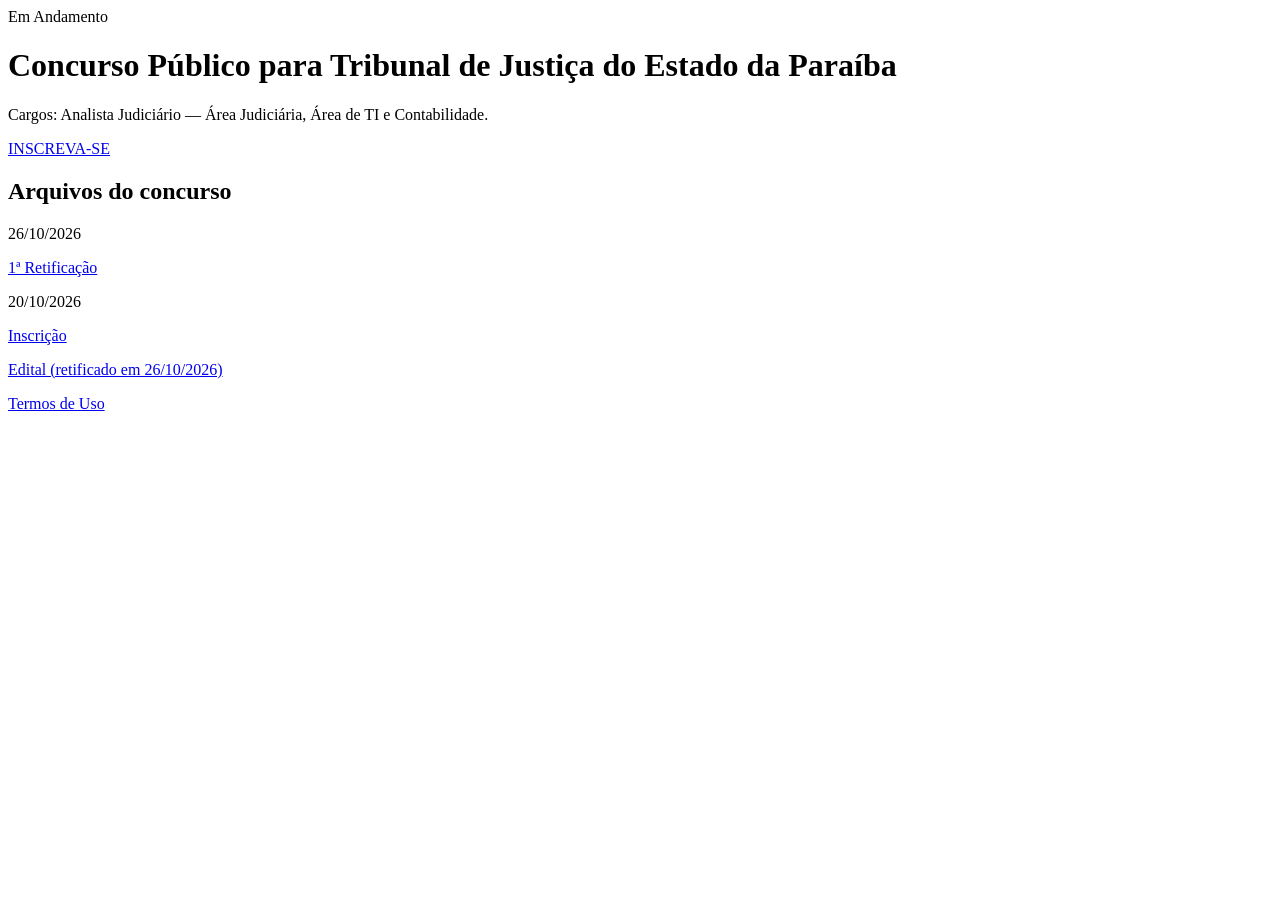
<file: tests/fixtures/fgv_detalhe_tjpb.html>
<!DOCTYPE html>
<html lang="pt-br"><head><title>Concurso Público para Tribunal de Justiça do Estado da Paraíba | FGV Conhecimento</title></head>
<body><main>
<div class="mb-3 field field--name-field-concurso-status field--type-entity-reference field--label-hidden field__items">Em Andamento</div>
<h1>Concurso Público para Tribunal de Justiça do Estado da Paraíba</h1>
<p>Cargos: Analista Judiciário — Área Judiciária, Área de TI e Contabilidade.</p>
<a href="https://portal.conhecimento.fgv.br/Concurso/Inscricao">INSCREVA-SE</a>
<h2>Arquivos do concurso</h2>
<div id="paragraph-24075" class="paragraph paragraph--type--texto-data paragraph--view-mode--default">
  <div class="field field--name-field-td-data field--type-datetime field--label-hidden field__items">
    <div class="field__item"><time datetime="2026-10-26T12:00:00Z" class="datetime">26/10/2026</time></div>
  </div>
  <div class="clearfix text-formatted field field--name-field-td-texto field--type-text-long field--label-hidden field__items">
    <div class="field__item"><p><a href="https://conhecimento.fgv.br/sites/default/files/concursos/extrato-1a-retificacao-do-edital-tjpb.pdf" class="ext" target="_blank">1ª Retificação</a></p></div>
  </div>
</div>
<div id="paragraph-24070" class="paragraph paragraph--type--texto-data paragraph--view-mode--default">
  <div class="field field--name-field-td-data field--type-datetime field--label-hidden field__items">
    <div class="field__item"><time datetime="2026-10-20T12:00:00Z" class="datetime">20/10/2026</time></div>
  </div>
  <div class="clearfix text-formatted field field--name-field-td-texto field--type-text-long field--label-hidden field__items">
    <div class="field__item">
      <p><a href="https://portal.conhecimento.fgv.br/Concurso/Inscricao">Inscrição</a></p>
      <p><a href="/sites/default/files/concursos/edital-retificado-tjpb_23.10_.pdf">Edital (retificado em 26/10/2026)</a></p>
    </div>
  </div>
</div>
<footer><a href="https://conhecimento.fgv.br/sites/default/files/2026.01.16-termos-de-uso-fgv-conhecimento.pdf">Termos de Uso</a></footer>
</main></body></html>
</file>
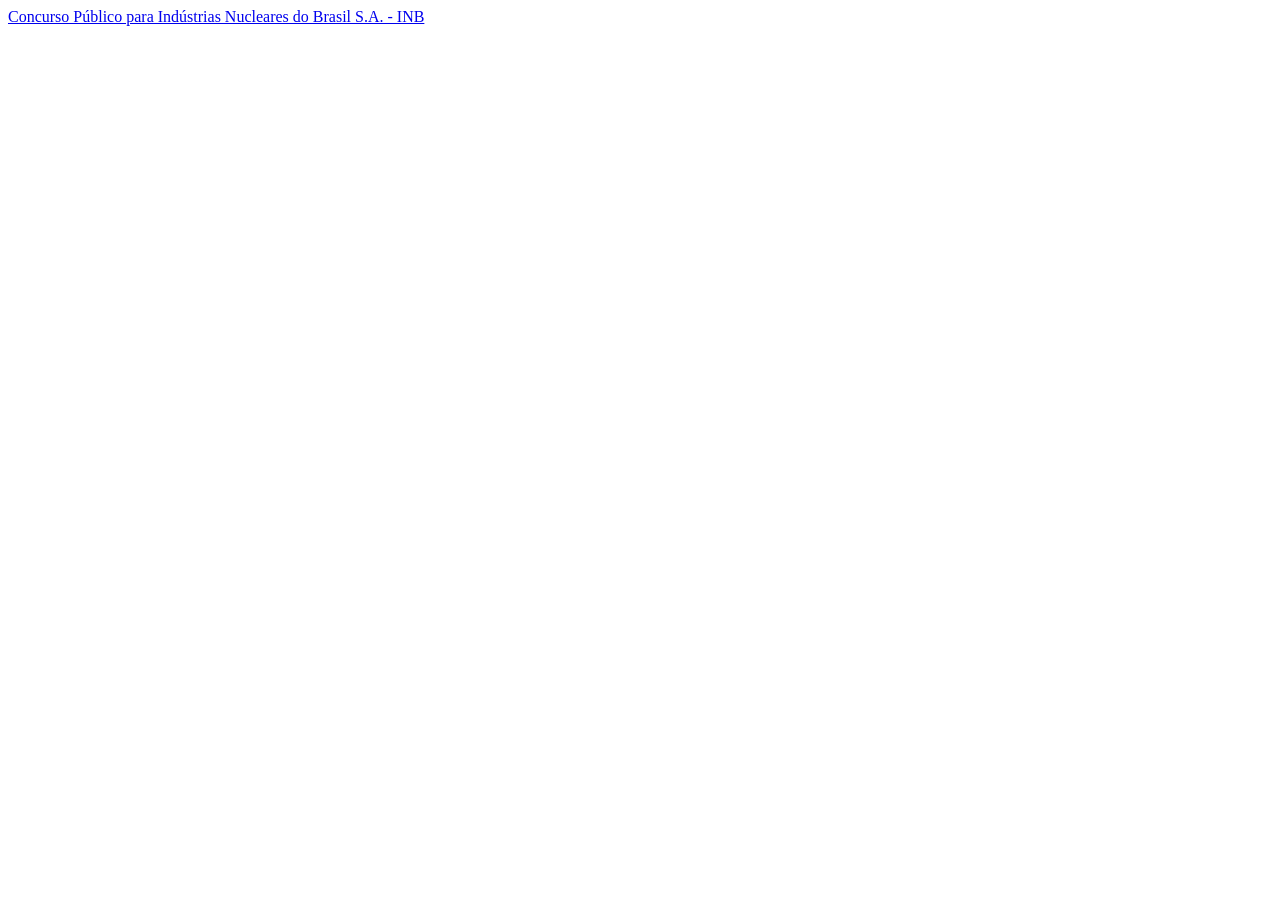
<file: tests/fixtures/fgv_lista_p1.html>
<!DOCTYPE html>
<html lang="pt-br"><body><main>
<div id="tab-text-127-content">
  <div class="container view view-concursos-em-andamento view-id-concursos_em_andamento view-display-id-block_1">
    <div class="view-content">
      <div class="views-row"><div class="views-field views-field-title"><span class="field-content"><a href="/processoseletivo/inb2026" hreflang="pt-br">Concurso Público para Indústrias Nucleares do Brasil S.A. - INB</a></span></div></div>
    </div>
  </div>
</div>
</main></body></html>
</file>
